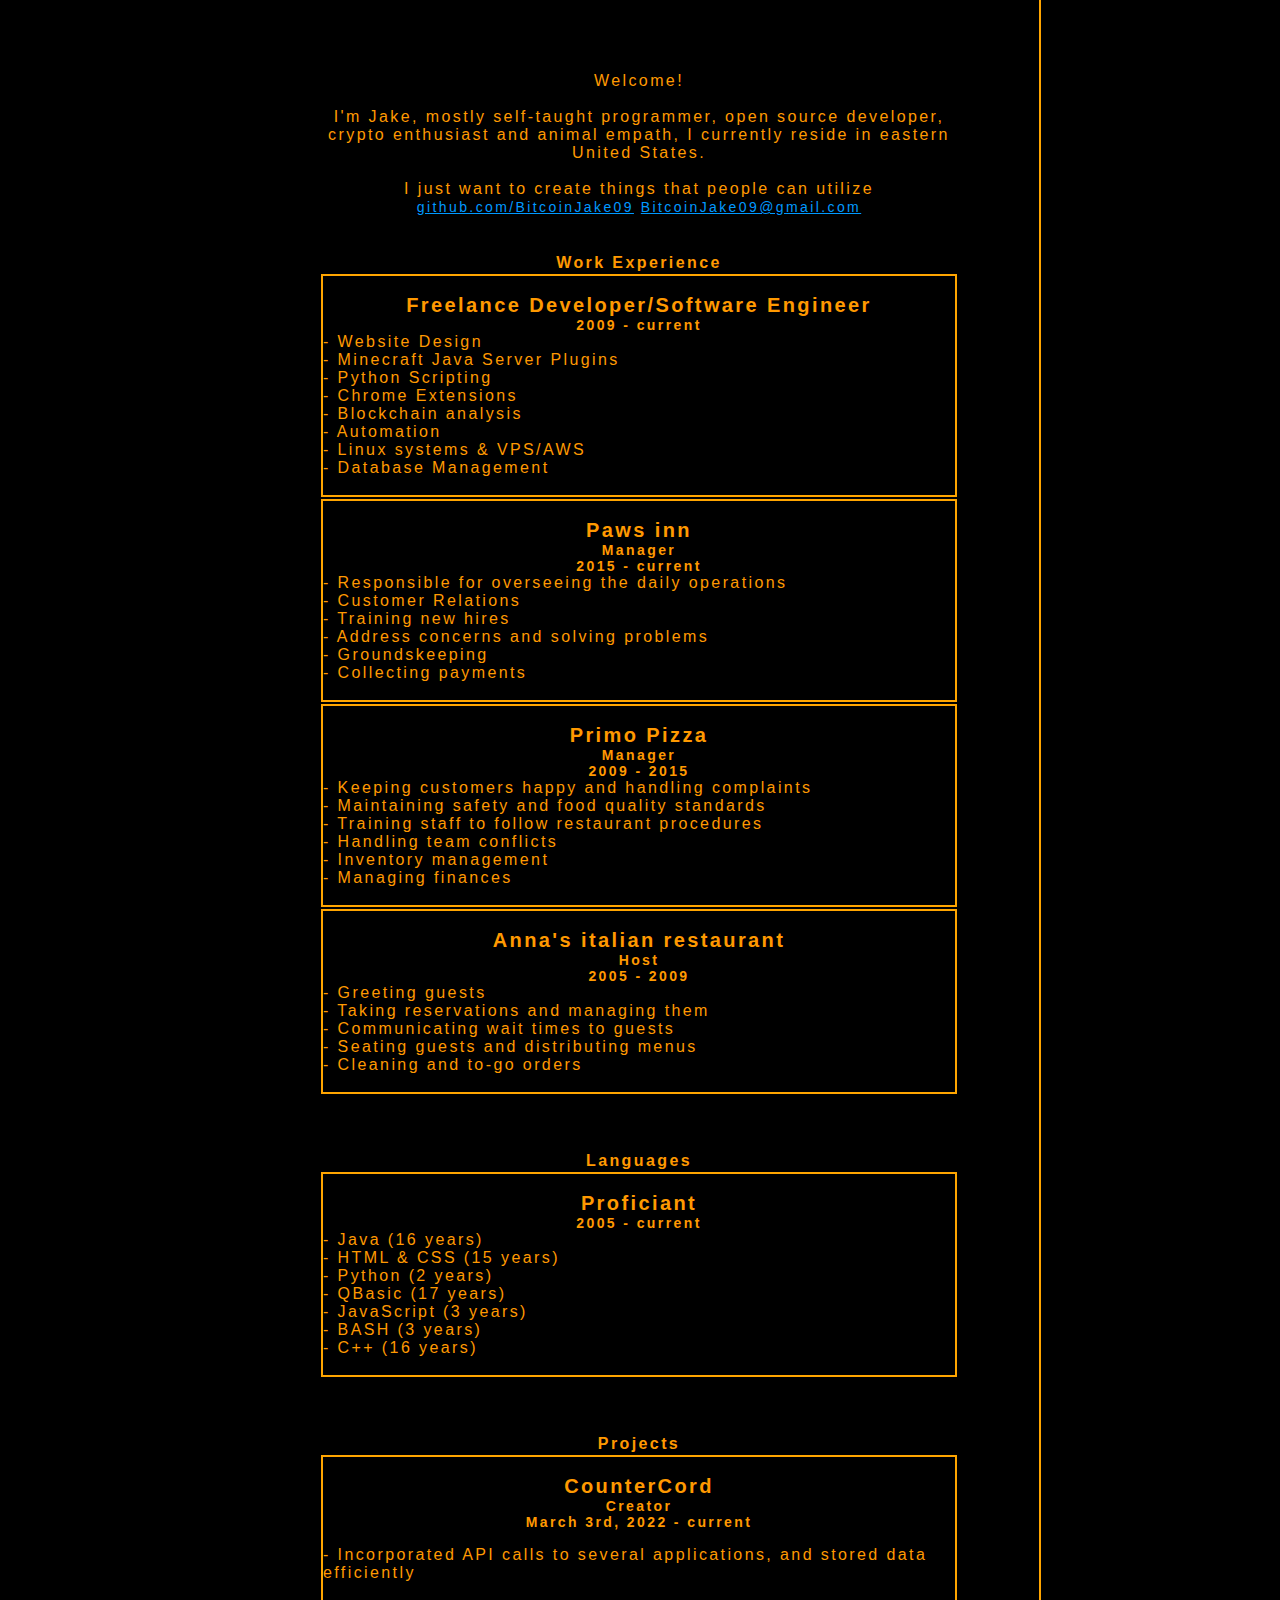
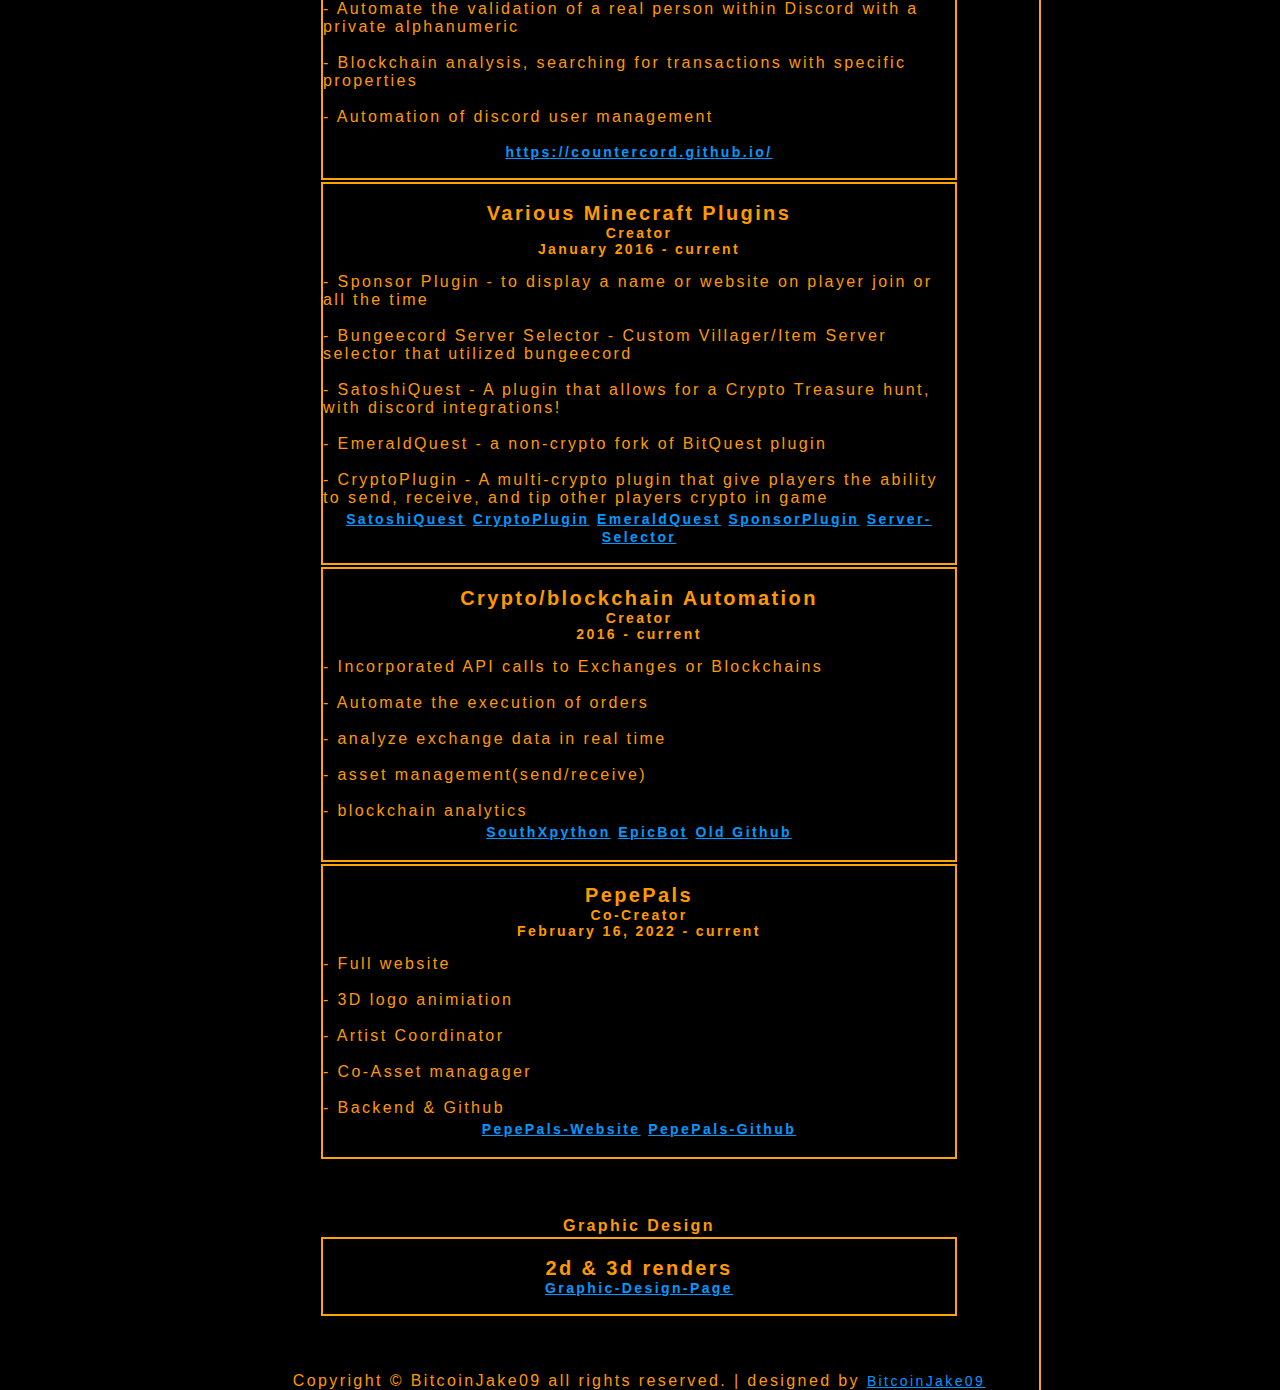
<file: index.html>
<!DOCTYPE html PUBLIC "-//W3C//DTD XHTML 1.0 Transitional//EN" "http://www.w3.org/TR/xhtml1/DTD/xhtml1-transitional.dtd">
<html xmlns="http://www.w3.org/1999/xhtml">
<head>
<meta http-equiv="Content-Type" content="text/html; charset=iso-8859-1" />
<title>BitcoinJake09</title>
<link rel="stylesheet" href="style.css" type="text/css" charset="utf-8" />
<link rel="shortcut icon" type="image/x-icon" href="images/CounterCord.ico">

</head>
  <script async src="https://pagead2.googlesyndication.com/pagead/js/adsbygoogle.js?client=ca-pub-8865781883680921"
     crossorigin="anonymous"></script>
<body>
  <div class="typewriter">
    <div>
  <br><br><br><br>
<p>Welcome!</p><br>
<p> I'm Jake, mostly self-taught programmer, open source developer, crypto enthusiast and animal empath, I currently reside in eastern United States.</p><br>
<p>I just want to create things that people can utilize</p>
<a href="https://github.com/BitcoinJake09/" target="_blank" rel="noopener noreferrer">github.com/BitcoinJake09</a>
<a href="mailto:BitcoinJake09@gmail.com" target="_blank" rel="noopener noreferrer">BitcoinJake09@gmail.com</a><br>
</div>
<br><br>
<table>
  <th>Work Experience</th>
  <tr>
    <td>
      <br>
      <h1>Freelance Developer/Software Engineer</h1>
       <h2>2009 - current<br></h2><p>
- Website Design<br>
- Minecraft Java Server Plugins<br>
- Python Scripting<br>
- Chrome Extensions<br>
- Blockchain analysis<br>
- Automation<br>
- Linux systems & VPS/AWS<br>
- Database Management</p>
      <br>
    </td>
  </tr>
  <tr>
    <td>
      <br>
      <h1>Paws inn</h1>
       <h2>Manager<br>2015 - current<br></h2><p>
- Responsible for overseeing the daily operations<br>
- Customer Relations<br>
- Training new hires<br>
- Address concerns and solving problems<br>
- Groundskeeping<br>
- Collecting payments<br></p>
      <br>
    </td>
  </tr>
  <tr>
    <td>
      <br>
      <h1>Primo Pizza</h1>
       <h2>Manager<br>2009 - 2015<br></h2><p>
- Keeping customers happy and handling complaints<br>
- Maintaining safety and food quality standards<br>
- Training staff to follow restaurant procedures<br>
- Handling team conflicts<br>
- Inventory management<br>
- Managing finances<br></p>
      <br>
    </td>
  </tr>
  <tr>
    <td>
      <br>
      <h1>Anna's italian restaurant</h1>
       <h2>Host<br>2005 - 2009<br></h2><p>
- Greeting guests<br>
- Taking reservations and managing them<br>
- Communicating wait times to guests<br>
- Seating guests and distributing menus<br>
- Cleaning and to-go orders<br></p>
      <br>
    </td>
  </tr>
</table>
<br><br><br>
<table>
    <th>Languages</th>
    <tr>
      <td>
        <br>
        <h1>Proficiant</h1>
         <h2>2005 - current<br></h2><p>
  - Java (16 years)<br>
  - HTML & CSS (15 years)<br>
  - Python (2 years)<br>
  - QBasic (17 years)<br>
  - JavaScript (3 years)<br>
  - BASH (3 years)<br>
  - C++ (16 years)<br></p>
        <br>
      </td>
    </tr>
  </table>
  <br><br><br>
  <table>
<th>Projects</th>
<tr>
  <td>
    <br>
    <h1>
     CounterCord <br></h1><p>
       <h2>Creator<br>
March 3rd, 2022 - current<br><br></h2>
- Incorporated API calls to several applications, and stored data efficiently<br><br>
- Automate the validation of a real person within Discord with a private
alphanumeric<br><br>
- Blockchain analysis, searching for transactions with specific properties<br><br>
- Automation of discord user management</p><br>
<h3><a href="https://countercord.github.io/" target="_blank" rel="noopener noreferrer">https://countercord.github.io/</a></h3>
    <br>
  </td>
</tr>
<tr>
  <td>
    <br>
    <h1>
     Various Minecraft Plugins <br></h1><p>
       <h2>Creator<br>
January 2016 - current<br><br></h2>
- Sponsor Plugin - to display a name or website on player join or all the
time<br><br>
- Bungeecord Server Selector - Custom Villager/Item Server selector that
utilized bungeecord<br><br>
- SatoshiQuest - A plugin that allows for a Crypto Treasure hunt, with
discord integrations!<br><br>
- EmeraldQuest - a non-crypto fork of BitQuest plugin<br><br>
- CryptoPlugin - A multi-crypto plugin that give players the ability to
send, receive, and tip other players crypto in game<br></p>
<h3><a href="https://github.com/BitcoinJake09/SatoshiQuest" target="_blank" rel="noopener noreferrer">SatoshiQuest</a>
<a href="https://github.com/BitcoinJake09/CryptoPlugin" target="_blank" rel="noopener noreferrer">CryptoPlugin</a>
<a href="https://github.com/BitcoinJake09/EmeraldQuest" target="_blank" rel="noopener noreferrer">EmeraldQuest</a>
<a href="https://github.com/BitcoinJake09/SponsorPlugin" target="_blank" rel="noopener noreferrer">SponsorPlugin</a>
<a href="https://github.com/BitcoinJake09/NPC-Server-Selector" target="_blank" rel="noopener noreferrer">Server-Selector</a></h3>
    <br>
  </td>
</tr>
<tr>
  <td>
    <br>
    <h1>
     Crypto/blockchain Automation <br></h1><p>
       <h2>Creator<br>
2016 - current<br><br></h2>
- Incorporated API calls to Exchanges or Blockchains<br><br>
- Automate the execution of orders<br><br>
- analyze exchange data in real time<br><br>
- asset management(send/receive)<br><br>
- blockchain analytics</p>
<h3><a href="https://github.com/BitcoinJake09/SouthXpython" target="_blank" rel="noopener noreferrer">SouthXpython</a>
<a href="https://github.com/BitcoinJake09/EpicBot" target="_blank" rel="noopener noreferrer">EpicBot</a>
<a href="https://github.com/AltQuest" target="_blank" rel="noopener noreferrer">Old Github</a>
</h3>
    <br>
  </td>
</tr>
<tr>
  <td>
    <br>
    <h1>PepePals<br></h1><p>
       <h2>Co-Creator<br>
February 16, 2022 - current<br><br></h2>
- Full website<br><br>
- 3D logo animiation<br><br>
- Artist Coordinator<br><br>
- Co-Asset managager<br><br>
- Backend & Github</p>
<h3><a href="https://pepepalsbtc.github.io" target="_blank" rel="noopener noreferrer">PepePals-Website</a>
  <a href="https://github.com/pepepalsbtc/pepepalsbtc.github.io" target="_blank" rel="noopener noreferrer">PepePals-Github</a></h3>
    <br>
  </td>
</tr>
</table>
<br><br><br>
<table>
<th>Graphic Design</th>
<tr>
<td>
  <br>
  <h1>2d & 3d renders<br></h1><p>
<h3><a href="GraphicDesign.html" target="_blank" rel="noopener noreferrer">Graphic-Design-Page</a></h3>
  <br>
</td>
</tr>
</table>
<br><br><br>
<p>Copyright <span>&copy;</span> BitcoinJake09 all rights reserved. | designed by <a href="https://github.com/BitcoinJake09/" target="_blank" rel="noopener noreferrer">BitcoinJake09</a>

</div>
</body>
</html>
</file>
<file: style.css>
* {
	margin: 0px;
	padding: 0px;
}
body {
	padding-top: 0px;
	background-color: #000000;
	color: #FF9900;
	font-family: 'Comic Sans MS', 'Chalkboard SE', 'Comic Neue', sans-serif;
	text-align: center;
	letter-spacing: 1px;
}
img{
	height:auto;
	display: block;
  margin-left: auto;
  margin-right: auto;
  width: 50%;
}
a {color: #FFF;font-size: 14px;}
a:hover {color: #FF9900;}
p {
	white-space:normal;
	overflow-wrap: anywhere;
}
div {
	text-align: center;
	width: 80%;
	max-width: 800px;
	table-layout: fixed;
	margin-left: auto;
	margin-right: auto;
	white-space:normal;
}
table {
	text-align: center;
	width: 80%;
	max-width: 800px;
	table-layout: fixed;
	margin-left: auto;
	margin-right: auto;
	white-space:normal;
}
th {
	text-align: center;
	max-width: 300px;
	min-width: 150px;
}
td {
	text-align: left;
	border: 2px solid orange;
	overflow-wrap: anywhere;
}

h1{
	font-size: 20px;
	color: #FF9900;
	text-align: center;
}
h2{
	font-size: 14px;
	color: #FF9900;
	text-align: center;
}
h3{
	text-align: center;
}
a {color: #0099FF;font-size: 14px;}
a:hover {color: #99FF00;}
/* thanks https://css-tricks.com/snippets/css/typewriter-effect/*/
.typewriter {
  overflow: hidden; /* Ensures the content is not revealed until the animation */
  border-right: .15em solid orange; /* The typwriter cursor */
  white-space: nowrap; /* Keeps the content on a single line */
  margin: 0 auto; /* Gives that scrolling effect as the typing happens */
  letter-spacing: .15em; /* Adjust as needed */
  animation:
    typing 3s steps(40, end),
    blink-caret .75s step-end infinite;
}

/* The typing effect */
@keyframes typing {
  from { width: 0 }
  to { width: 100% }
}

/* The typewriter cursor effect - bitcoinjake09 changed 100% from 50% to remove blinking cursor :p*/
@keyframes blink-caret {
  from, to { border-color: transparent }
  100% { border-color: orange; }
}
</file>
